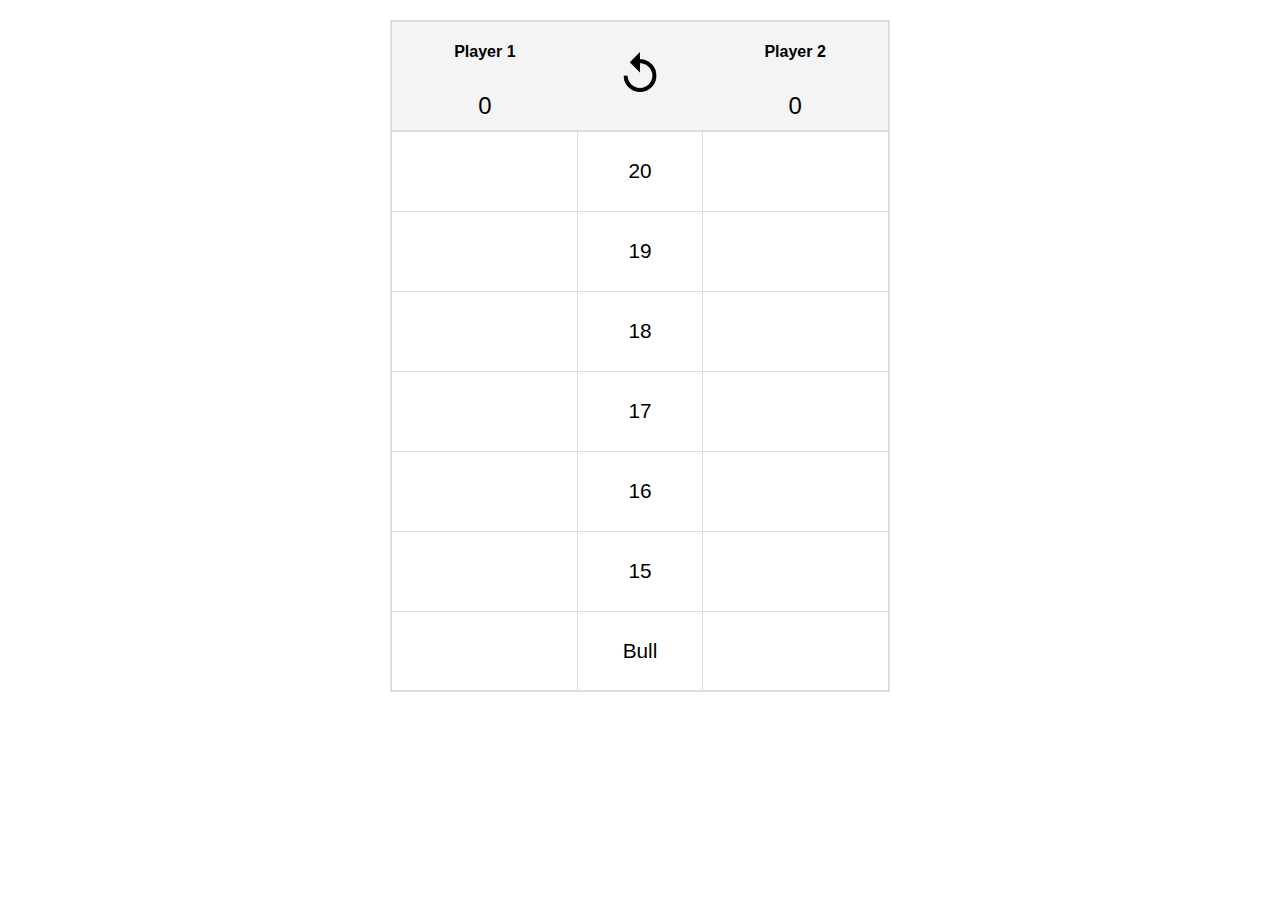
<file: index.html>
<!DOCTYPE html>
<html lang="en">
<head>
  <meta charset="UTF-8">
  <meta name="viewport" content="width=device-width, initial-scale=1.0, maximum-scale=1.0, minimum-scale=1.0, user-scalable=no">
  <title>Darts Scoring - Cricket</title>
  <link rel="stylesheet" href="style.css">
</head>
<body>
  <table>
    <thead>
      <tr>
          <th>Player 1</th>
          <th id="undo-btn-container">
              <img id="undo-btn" src="undo.png" alt="Undo" />
          </th>
          <th>Player 2</th>
      </tr>
      <!-- Second Row: Player Scores -->
      <tr>
          <th id="p1-score">0</th>
          <th></th>
          <th id="p2-score">0</th>
      </tr>
    </thead>
    <tbody>
      <!-- Repeat this structure for each row -->
      <tr>
        <td></td>
        <td>20</td>
        <td></td>
      </tr>
      <tr>
        <td></td>
        <td>19</td>
        <td></td>
      </tr>
      <tr>
        <td></td>
        <td>18</td>
        <td></td>
      </tr>
      <tr>
        <td></td>
        <td>17</td>
        <td></td>
      </tr>
      <tr>
        <td></td>
        <td>16</td>
        <td></td>
      </tr>
      <tr>
        <td></td>
        <td>15</td>
        <td></td>
      </tr>
      <tr>
        <td></td>
        <td>Bull</td>
        <td></td>
      </tr>
    </tbody>
  </table>
  <script src="script.js"></script>
</body>
</html>
</file>
<file: style.css>
body {
    font-family: Arial, sans-serif;
    text-align: center;
    margin: 0;
    padding: 0;
    user-select: none;
    outline: none;
}

table {
    margin: 20px auto;
    margin-bottom: 20px auto;
    border-collapse: collapse;
    width: 90%;
    max-width: 500px;
    border: 2px solid #ddd; /* Outer border for the entire table */
}

/* Thicker border between the header and data */
thead {
    border-bottom: 2px solid #ddd; /* Thicker border under the header */
}

th, td {
    border: 1px solid #ddd;
    text-align: center;
}

th {
    background-color: #f4f4f4;
    border: none; /* No border for the header */
    padding: 10px;
}

/* Second row for scores */
thead tr:nth-child(2) th {
    background-color: #f4f4f4;
    font-size: 150%;
    font-weight: normal;
}

/* Table Data (td) Styling */
td {
    border: 1px solid #ddd;
    padding: 0;
    text-align: center;
    font-size: 1.2em;
    width: 80px; /* Fixed width */
    height: 80px; /* Fixed height */
    box-sizing: border-box;
}
  
/* Images inside td */
td img {
    max-width: 100%; 
    max-height: 100%;
    display: block;
    margin: auto;
    width: auto;
    height: auto;
}

th:first-child, th:last-child {
    width: 150px;        /* Set a fixed width for Player 1 and Player 2 columns */
    max-width: 150px;    /* Prevent the columns from expanding */
    overflow: hidden;    /* Hide any overflowed text */
    text-overflow: ellipsis; /* Show ellipsis when text is too long */
    white-space: nowrap; /* Prevent text from wrapping */
}

/* Disable hover and pointer for the middle column */
td:nth-child(2) {
    cursor: default; /* Normal arrow cursor */
    width: 25%; /* Adjust width to make it smaller */
    font-size: 1.3em; /
}

/* Apply flexbox only to the middle column header */
th#undo-btn-container {
    display: flex;              /* Enable flexbox */
    justify-content: center;    /* Center horizontally */
    align-items: flex-start;     /* Align items at the top of the header */
}

/* Ensure undo image itself looks correct */
#undo-btn {
    cursor: pointer;           /* Show pointer cursor when hovering */
    width: 40px;                /* Set the image size */
    height: auto;               /* Maintain aspect ratio */
    position: relative;          /* Position the image relatively */
    top: 20px;                   /* Move it down by 10px (adjust as needed) */
}

@media (max-width: 600px) {
    html, body {
        height: 100%;            /* Ensure the HTML and body take up full height */
        margin: 0;
        padding: 0;
    }
    
    body {
        font-family: Arial, sans-serif;
        text-align: center;
        margin: 0;
        padding: 0;
        user-select: none;
        outline: none;
    }
    
    table {
        margin: 5px auto;
        margin-bottom: 5px auto;
        border-collapse: collapse;
        width: 95%;
        height: 90vh;
        max-width: 95%;
        border: 2px solid #ddd; /* Outer border for the entire table */
        border-collapse: collapse;
    }
    
    /* Thicker border between the header and data */
    thead {
        border-bottom: 2px solid #ddd; /* Thicker border under the header */
    }
    
    th, td {
        border: 1px solid #ddd;
        text-align: center;
        padding: 4px;
        font-size: 1.2em;
    }
    
    th {
        background-color: #f4f4f4;
        border: none; /* No border for the header */
        padding: 10px;
    }
    
    img {
        max-width: 80%;
        max-height: 80%;
        display: block;
        margin: auto;
    } 
    
    /* Second row for scores */
    thead tr:nth-child(2) th {
        background-color: #f4f4f4;
        font-size: 150%;
        font-weight: normal;
    }
    
    /* Table Data (td) Styling */
    td {
        border: 1px solid #ddd;
        text-align: center;
        font-size: 1.2em;
        width: 80px; /* Fixed width */
        height: 80px; /* Fixed height */
        box-sizing: border-box;
    }
      
    /* Images inside td */
    td img {
        max-width: 100%; 
        max-height: 100%;
        display: block;
        margin: auto;
        width: auto;
        height: auto;
        pointer-events: none; /* Disable dragging of tally images */
    }

    th:first-child, th:last-child {
        width: 150px;        /* Set a fixed width for Player 1 and Player 2 columns */
        max-width: 150px;    /* Prevent the columns from expanding */
        overflow: hidden;    /* Hide any overflowed text */
        text-overflow: ellipsis; /* Show ellipsis when text is too long */
        white-space: nowrap; /* Prevent text from wrapping */
    }

    /* Disable hover and pointer for the middle column */
    td:nth-child(2) {
        cursor: default; /* Normal arrow cursor */
        width: 25%; /* Adjust width to make it smaller */
        font-size: 1.3em; /* Optional: Reduce font size to fit the smaller column */
    }
    
    /* Apply flexbox only to the middle column header */
    th#undo-btn-container {
        display: flex;              /* Enable flexbox */
        justify-content: center;    /* Center horizontally */
        align-items: flex-start;     /* Align items at the top of the header */
        height: 100%;               /* Ensure the cell takes full height */
    }
    
    /* Ensure undo image itself looks correct */
    #undo-btn {
        cursor: pointer;           /* Show pointer cursor when hovering */
        width: 40px;                /* Set the image size */
        height: auto;               /* Maintain aspect ratio */
        position: relative;          /* Position the image relatively */
        top: 20px;                   /* Move it down by 10px (adjust as needed) */
    }
}
</file>
